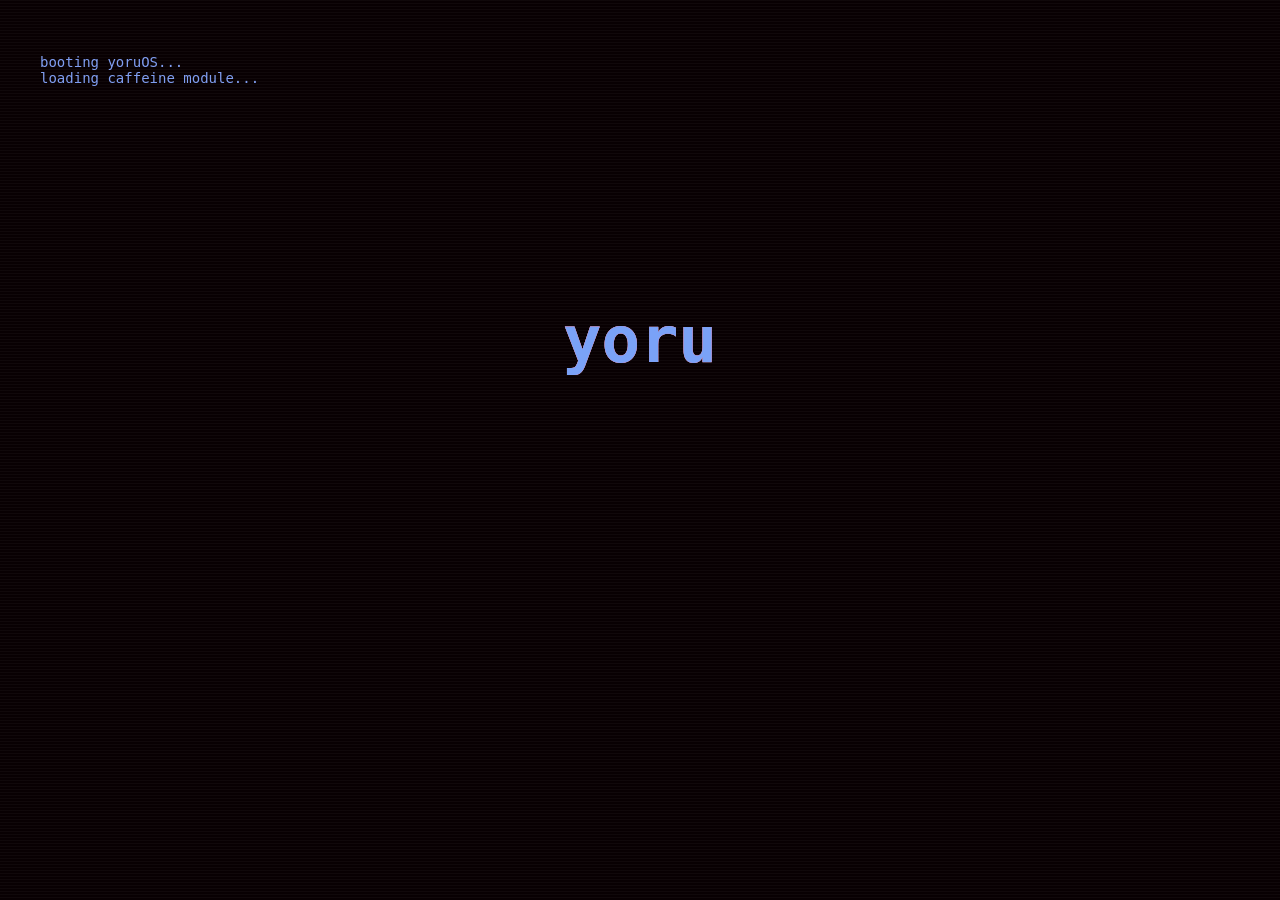
<file: index.html>
<!DOCTYPE html>
<html lang="en">
<head>
  <meta charset="UTF-8">
  <meta name="viewport" content="width=device-width, initial-scale=1.0">
  <title>yoruOS</title>
  <link rel="stylesheet" href="style.css">
</head>
<body>

<!-- BOOT SCREEN -->
<div id="boot">
  <pre id="bootText"></pre>
</div>

<!-- GLITCH LAYER -->
<div class="glitch-layer"></div>
<div class="scanlines"></div>

<!-- MAIN SITE -->
<div id="main" class="hidden">

  <h1 class="glitch" data-text="yoru">yoru</h1>

  <p id="type"></p>

  <div class="links">
    <a href="https://github.com/yourusername" target="_blank">github</a>
    <a href="#">projects</a>
    <a href="#">contact</a>
  </div>

  <div class="status">
    <p>☕ caffeine: unstable</p>
    <p>🧠 brain: fragmented</p>
    <p>⚙️ system: barely holding</p>
  </div>

</div>

<script src="script.js"></script>
</body>
</html>
</file>
<file: style.css>
body {
  margin: 0;
  background: black;
  color: white;
  font-family: monospace;
  overflow: hidden;
}

/* BOOT SCREEN */

#boot {
  position: fixed;
  inset: 0;
  background: black;
  color: #7aa2f7;
  padding: 40px;
  font-size: 14px;
}

/* MAIN */

.hidden {
  display: none;
}

#main {
  height: 100vh;
  display: flex;
  flex-direction: column;
  justify-content: center;
  align-items: center;
  gap: 20px;
}

/* GLITCH TITLE */

.glitch {
  font-size: 4rem;
  position: relative;
}

.glitch::before,
.glitch::after {
  content: attr(data-text);
  position: absolute;
  left: 0;
}

.glitch::before {
  color: #ff4d6d;
  animation: g1 0.8s infinite;
}

.glitch::after {
  color: #7aa2f7;
  animation: g2 1.2s infinite;
}

@keyframes g1 {
  0% { transform: translate(0); }
  20% { transform: translate(-3px, 2px); }
  40% { transform: translate(3px, -2px); }
  60% { transform: translate(-1px, 1px); }
  100% { transform: translate(0); }
}

@keyframes g2 {
  0% { transform: translate(0); }
  25% { transform: translate(2px, 1px); }
  50% { transform: translate(-2px, -1px); }
  75% { transform: translate(1px, -2px); }
  100% { transform: translate(0); }
}

/* LINKS */

.links {
  display: flex;
  gap: 15px;
}

.links a {
  color: white;
  border: 1px solid #7aa2f7;
  padding: 10px 15px;
  text-decoration: none;
}

.links a:hover {
  background: #7aa2f7;
  color: black;
}

/* OVERLAYS */

.scanlines {
  position: fixed;
  inset: 0;
  background: repeating-linear-gradient(
    to bottom,
    rgba(255,255,255,0.03),
    rgba(255,255,255,0.03) 1px,
    transparent 1px,
    transparent 3px
  );
  pointer-events: none;
}

.glitch-layer {
  position: fixed;
  inset: 0;
  background: rgba(255,0,80,0.03);
  animation: flicker 0.2s infinite;
  pointer-events: none;
}

@keyframes flicker {
  0% { opacity: 0.02; }
  50% { opacity: 0.06; }
  100% { opacity: 0.02; }
}

/* POPUP ERROR WINDOWS */

.error {
  position: fixed;
  background: #111;
  border: 1px solid #ff4d6d;
  padding: 10px;
  color: white;
  cursor: pointer;
  animation: pop 0.2s ease-out;
}

@keyframes pop {
  from { transform: scale(0.5); opacity: 0; }
  to { transform: scale(1); opacity: 1; }
}
</file>
